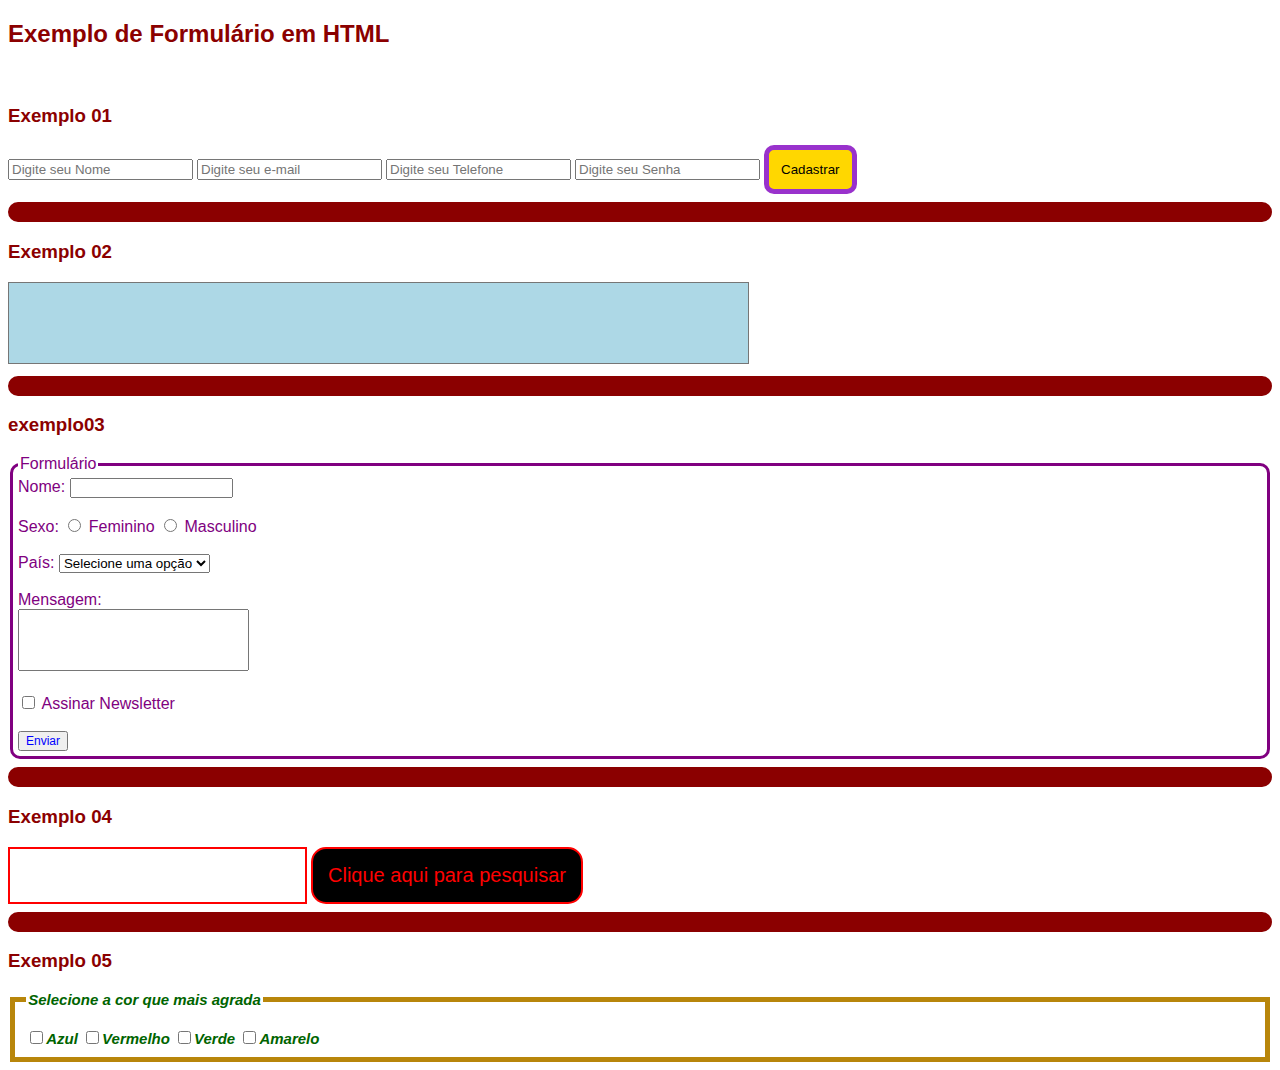
<file: index.html>
<!DOCTYPE html>
<html lang="pt-br">
<head>
    <meta charset="UTF-8">
    <meta name="viewport" content="width=device-width, initial-scale=1.0">
    <title>Formulário SESI</title>
    <link rel="stylesheet" href="css/estilo.css">
</head>
<body>
    <h2>Exemplo de Formulário em HTML</h2>
    <br>
    <h3>Exemplo 01</h3>
    <form id="exemplo01">
        <input type="text" placeholder="Digite seu Nome" name="nome">
        <input type="email" placeholder="Digite seu e-mail" name="email">
        <input type="tel" placeholder="Digite seu Telefone" name="celular">
        <input type="password" placeholder="Digite seu Senha" name="senha">
        <button type="submit">Cadastrar</button>
    </form>
    <hr>
    <h3>Exemplo 02</h3>
    <textarea id="exemplo02" rows="4" cols="100"></textarea>
    <hr>
    <h3>exemplo03</h3>
    <form id="exemplo03">
        <fieldset>
            <legend>Formulário</legend>
            <label for="name">Nome: </label>
            <input type="text" name="name"><br><br>
            <label for="sex">Sexo: </label>
            <input type="radio" name="sex" id="female" value="female">
            <label for="female">Feminino</label>
            <input type="radio" name="sex" id="male" value="male">
            <label for="male">Masculino</label><br><br>
            <label for="country">País: </label>
            <select name="country" id="country"> 
                <option> Selecione uma opção</option>
                <option>Brasil</option>
                <option>Chile</option>
                <option>Argentina</option>
                <option>Coreia do norte</option>
                <option>Rússia</option>
                <option>Alemanha</option>
            </select><br><br>
            <label for="message">Mensagem:</label><br>
            <textarea name="message" id="message" cols="30" rows="4"></textarea><br><br>
            <input type="checkbox" name="newsletter" id="newsletter">
            <label for="newsletter">Assinar Newsletter</label><br><br>
            <input type="submit" value="Enviar">
        </fieldset>
    </form>
    <hr>
    <h3>Exemplo 04</h3>
    <form id="exemplo04" method="get" action="https://www.google.com/search" target="_blank">
        <input type="text" name="q">
        <input type="submit" value="Clique aqui para pesquisar">
    </form>
    <hr>
    <h3>Exemplo 05</h3>
    <form id="exemplo05">
        <fieldset>
            <legend>Selecione a cor que mais agrada</legend>
            <p></p>
            <input type="checkbox" name="area1" value="azul">Azul
            <input type="checkbox" name="area2" value="vermelho">Vermelho
            <input type="checkbox" name="area3" value="verde">Verde
            <input type="checkbox" name="area4" value="amarelo">Amarelo
            <br>            
        </fieldset>
    </form>
</body>
</html>
</file>
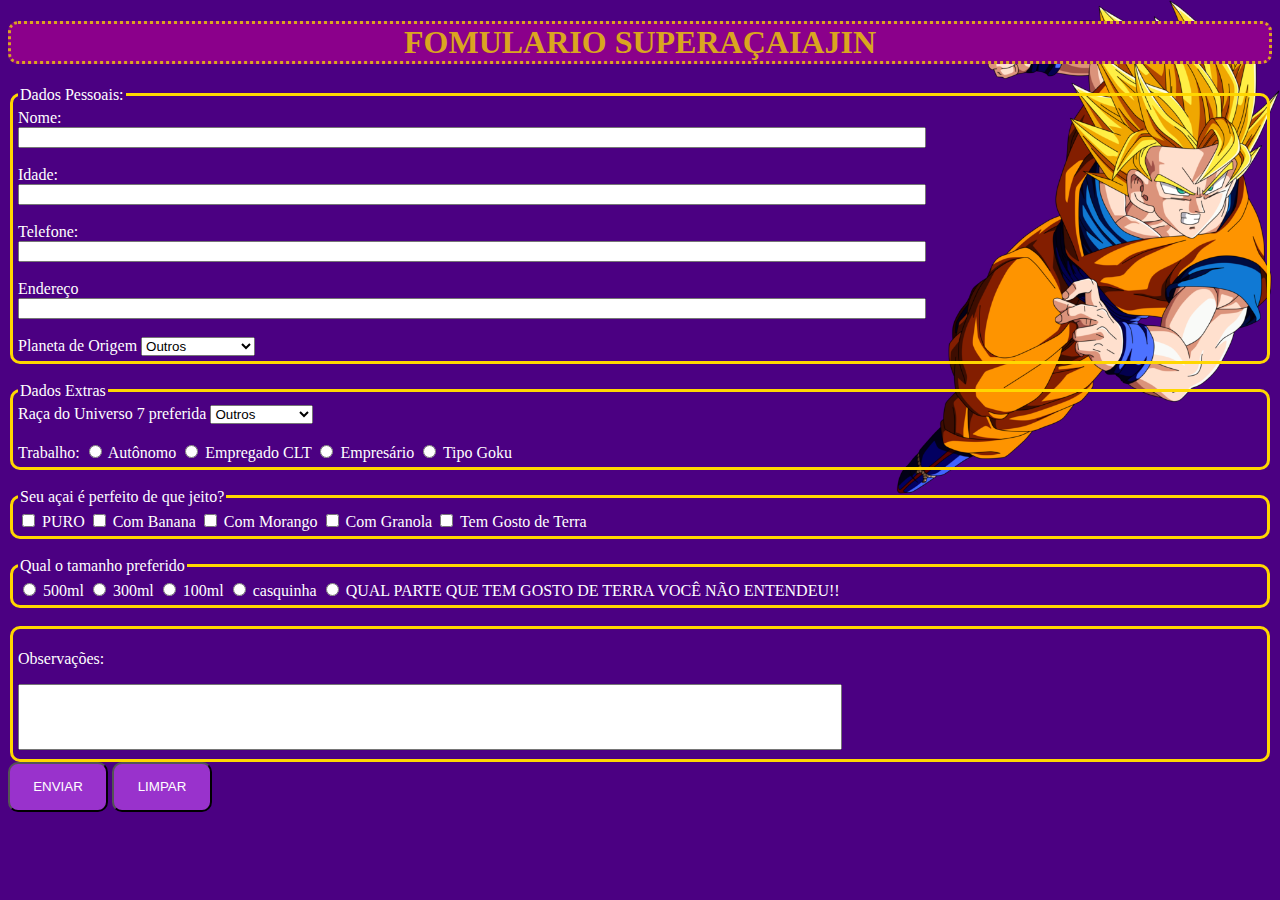
<file: prova_pratica/index.html>
<!DOCTYPE html>
<html lang="pt-br">

<head>
    <meta charset="UTF-8">
    <meta name="viewport" content="width=device-width, initial-scale=1.0">
    <title>MENU SUPERAÇAIAJIN</title>
    <link rel="stylesheet" href="css/estilo.css">
</head>

<body>
        <h1>FOMULARIO SUPERAÇAIAJIN</h1>
    <form class="Dados_pessoais">
        <fieldset>
            <legend>Dados Pessoais:</legend>
            <label for="name">Nome:</label><br>
            <input type="text" name="name"><br><br>
            <label for="name">Idade:</label><br>
            <input type="number" name="Idade"><br><br>
            <label for="name">Telefone:</label><br>
            <input type="number" name="Telefone"><br><br>
            <label for="name">Endereço</label><br>
            <input type="text" name="Endereço"><br><br>
            <label for="name">Planeta de Origem</label>
            <select name="regiao" id="regiao">
                <option>Outros</option>
                <option>Planeta Terra</option>
                <option>Planeta Namek</option>
                <option>Planeta Vegeta</option>
            </select>
        </fieldset>
    </form>
    <br>
    <form action="Dados_Extras">
        <fieldset>
            <legend>Dados Extras</legend>
            <label for="name">Raça do Universo 7 preferida</label>
            <select name="raca" id="raca">
                <option>Outros</option>
                <option>Terráqueo</option>
                <option>Sayajin</option>
                <option>Namekuseijin</option>
                <option>Android</option>
            </select><br><br>
            <!-- aqui foi iniciado um jornada de pura gambiarra e sofrimento para alcaçar
             nivel supremo de superaçaiajin e tbm pq deus quis -->
            <label for="name">Trabalho: </label>
            <input type="radio" name="sex" id="autonomo" value="autonomo">
            <label for="autonomo">Autônomo</label>
            <input type="radio" name="sex" id="empregado" value="empregado">
            <label for="empregado">Empregado CLT</label>
            <input type="radio" name="sex" id="empresario" value="empresario">
            <label for="empresario">Empresário</label>
            <input type="radio" name="sex" id="goku" value="goku">
            <label for="goku">Tipo Goku</label>
        </fieldset>
    </form>
    <br>
    <form action="escolha_de_açai">
        <fieldset>
            <legend>Seu açai é perfeito de que jeito?</legend>
            <input type="checkbox" name="liso" id="liso" value="liso">
            <label for="liso">PURO</label>
            <input type="checkbox" name="banana" id="banana" value="banana">
            <label for="banana">Com Banana</label>
            <input type="checkbox" name="morango" id="morango" value="morango">
            <label for="morango">Com Morango</label>
            <input type="checkbox" name="granola" id="granola" value="granola">
            <label for="granola">Com Granola</label>
            <input type="checkbox" name="terra" id="terra" value="terra">
            <label for="terra">Tem Gosto de Terra</label>
        </fieldset>
    </form>
    <br>
    <form action="escolha_tamanho">
        <fieldset>
            <!-- aqui continuei o processo de superaçaiajin -->
            <legend>Qual o tamanho preferido</legend>
            <input type="radio" name="sex" id="500" value="500">
            <label for="500">500ml</label>
            <input type="radio" name="sex" id="300" value="300">
            <label for="300">300ml</label>
            <input type="radio" name="sex" id="100" value="100">
            <label for="100">100ml</label>
            <input type="radio" name="sex" id="casca" value="casca">
            <label for="casca">casquinha</label>
            <input type="radio" name="sex" id="gosto" value="gosto">
            <label for="gosto">QUAL PARTE QUE TEM GOSTO DE TERRA VOCÊ NÃO ENTENDEU!!</label>
        </fieldset>
    </form>
    <br>
    <form action="obs">
        <fieldset>
            <p>Observações:</p>
            <textarea id="observacoes" rows="4" cols="100"></textarea>
        </fieldset>
    </form>
    <button type="submit">ENVIAR</button>
    <button type="submit">LIMPAR</button>
</body>

</html>
</file>
<file: css/estilo.css>
#exemplo02{
    resize: none;
    padding: 12px;
    background-color: lightblue;
    color: blue;
}

#exemplo03 fieldset{
    border: purple;
    border-style: solid;
    border-radius: 10px;
    padding: 5px;
    color: purple;
    font-family: Verdana, Geneva, Tahoma, sans-serif;
}

#exemplo03 input, textarea, option{
    color: blue;
    font-size: 12px;
    font-family: Verdana, Geneva, Tahoma, sans-serif;
    resize: none;
}

h2, h3{
    color: darkred;
    font-family: Verdana, Geneva, Tahoma, sans-serif;
}

hr{
    border: solid 10px darkred;
    border-radius: 15px;
}

#exemplo01 button{
    padding: 12px;
    color: black;
    background-color: gold;
    font-family: Verdana, Geneva, Tahoma, sans-serif;
    border-radius: 10px;
    border: 5px solid darkorchid;
}

#exemplo04 input{
    color: red;
    padding: 15px;
    font-size: 20px;
    border: 2px solid red;
}

#exemplo04 input[type=submit]{
    border-radius: 15px;
    background-color: black;
}

#exemplo05 legend{
    font-size: 15px;
    color: darkgreen;
    font-weight: bold;
    font-family: Verdana, Geneva, Tahoma, sans-serif;
    font-style: italic;
}

#exemplo05 fieldset{
    border: solid 5px darkgoldenrod;
    font-size: 15px;
    color: darkgreen;
    font-weight: bold;
    font-family: Verdana, Geneva, Tahoma, sans-serif;
    font-style: italic;
}
</file>
<file: prova_pratica/css/estilo.css>
body {
    background-image: url(../image/goku.png);
    background-attachment: fixed;
    background-repeat: no-repeat;
    background-size: 30%;
    background-position: right top;
    background-color: indigo;
}

h1{
    font-family: cursive;
    border-style: dotted;
    border-radius: 10px;
    text-align: center;
    color: goldenrod;
    background-color: darkmagenta;
}
fieldset{
    border: gold;
    border-style: solid;
    border-radius: 10px;
    padding: 5px;
    color: white;
    font-family: cursive;
}
button{
    width: 100px;
    height: 50px;
    background-color: darkorchid;
    border-radius: 10px;
    color: white;
}
textarea{
    resize: none;
}
.Dados_pessoais input{
    width: 900px;
}
</file>
